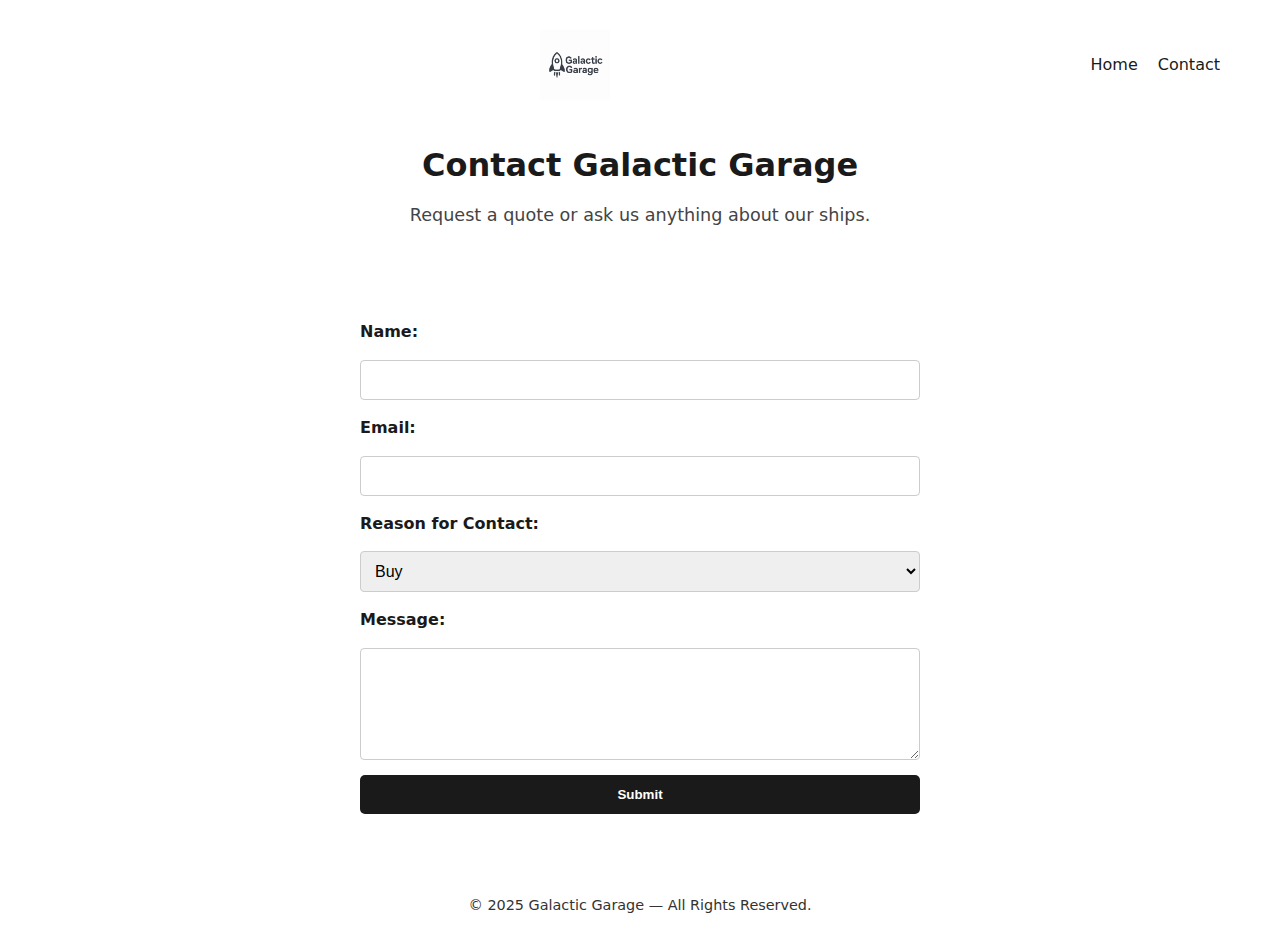
<file: contact.html>
<!DOCTYPE html>
<html lang="en">
<head>
  <meta charset="UTF-8">
  <meta name="viewport" content="width=device-width, initial-scale=1.0">
  <title>Contact - Galactic Garage</title>
  <link rel="stylesheet" href="style.css">
</head>
<body>

  <header>
    <div class="nav">
      <img src="images/galactic-garage-logo.png" alt="Galactic Garage Logo" class="logo">
      <nav>
        <ul>
          <li><a href="index.html">Home</a></li>
          <li><a href="contact.html">Contact</a></li>
        </ul>
      </nav>
    </div>
    <h1>Contact Galactic Garage</h1>
    <p>Request a quote or ask us anything about our ships.</p>
  </header>

  <main>
    <section class="contact-form">
      <form>
        <label for="name">Name:</label>
        <input type="text" id="name" name="name" required>

        <label for="email">Email:</label>
        <input type="email" id="email" name="email" required>

        <label for="reason">Reason for Contact:</label>
        <select id="reason" name="reason">
          <option value="buy">Buy</option>
          <option value="sell">Sell</option>
          <option value="custom">Custom Build</option>
        </select>

        <label for="message">Message:</label>
        <textarea id="message" name="message" rows="5" required></textarea>

        <button type="submit">Submit</button>
      </form>
    </section>
  </main>

  <footer>
    <p>&copy; 2025 Galactic Garage — All Rights Reserved.</p>
  </footer>

</body>
</html>
</file>
<file: style.css>
* {
  margin: 0;
  padding: 0;
  box-sizing: border-box;
}

body {
  font-family: system-ui, sans-serif;
  background-color: #ffffff;
  color: #1a1a1a;
  line-height: 1.6;
  text-align: center;
}


header {
  padding: 30px 20px;
}

.nav {
  display: flex;
  justify-content: space-between;
  align-items: center;
  width: 100%;
  padding: 0 40px;
  margin-bottom: 40px;
}


.nav img {
  height: 70px;
  margin-right: auto;
}

.nav ul {
  list-style: none;
  display: flex;
  gap: 20px;
}

.nav a {
  text-decoration: none;
  color: #1a1a1a;
  font-weight: 500;
}


header h1 {
  font-size: 2rem;
  font-weight: 700;
  margin-bottom: 10px;
}

header p {
  font-size: 1.1rem;
  color: #444;
  margin-bottom: 40px;
}


.ships {
  display: flex;
  justify-content: center;
  flex-wrap: wrap;
  gap: 20px;
  margin-bottom: 30px;
  padding: 0 20px;
}

.ship-card {
  border: 1px solid #eee;
  border-radius: 8px;
  padding: 20px;
  width: 250px;
  background-color: #fafafa;
}

.ship-card img {
  height: 60px;
  margin-bottom: 10px;
}


.quote-button {
  display: inline-block;
  padding: 12px 24px;
  border: 2px solid #1a1a1a;
  background: none;
  color: #1a1a1a;
  font-weight: bold;
  border-radius: 5px;
  text-decoration: none;
  margin-bottom: 40px;
}

.quote-button:hover {
  background-color: #1a1a1a;
  color: #fff;
}


.contact-form {
  max-width: 600px;
  margin: 0 auto 40px;
  padding: 20px;
  text-align: left;
}

form {
  display: flex;
  flex-direction: column;
  gap: 15px;
}

label {
  font-weight: bold;
}

input,
select,
textarea {
  padding: 10px;
  font-size: 1rem;
  border: 1px solid #ccc;
  border-radius: 4px;
  width: 100%;
}

button[type="submit"] {
  padding: 12px;
  background-color: #1a1a1a;
  color: #fff;
  font-weight: bold;
  border: none;
  border-radius: 5px;
  cursor: pointer;
}

button[type="submit"]:hover {
  background-color: #333;
}


footer {
  background-color: #fff;
  color: #333;
  padding: 20px;
  font-size: 0.9rem;
}


img {
  max-width: 100%;
  height: auto;
  display: block;
  margin: 0 auto;
}
</file>
